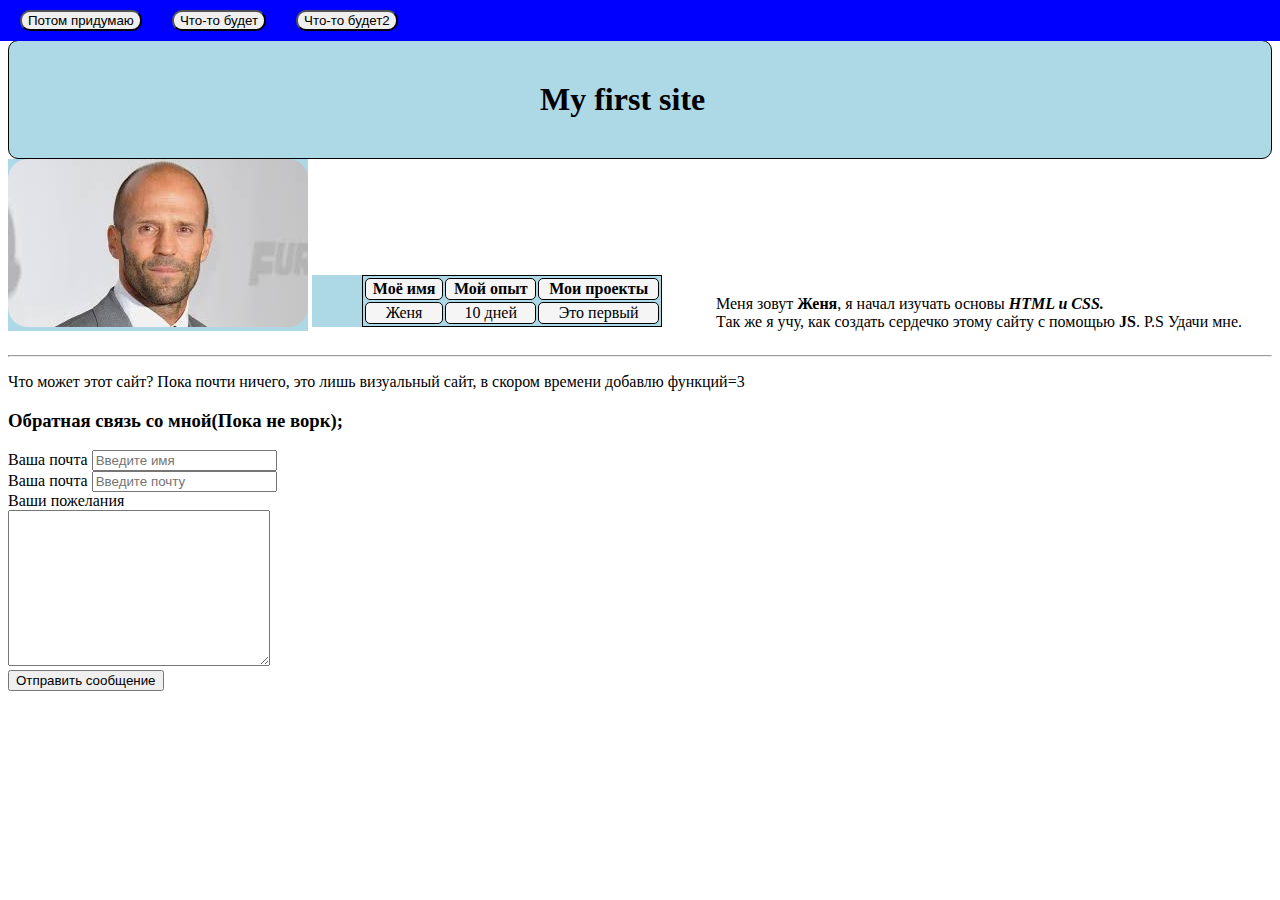
<file: first site/index.html>
<!DOCTYPE html>
<html lang="en">
<head>
    <meta charset="UTF-8">
    <meta name="viewport" content="width=device-width, initial-scale=1.0">
    <title>SiteKenyjacke</title>
    <link rel="stylesheet" href="inline.css">
</head>
<body>
    <header id="header" style="border: 1px solid;">
        <h1 class="hat">My first site</h1>  
    </header>
    <!-- Разборки с хедером -->
    <div class="divimg1"><img src="[data-uri]" alt="Картинка не прогрузилась" class="avatar">
    </div>
<div class="divtable">
    <table width="300" class="table1"> 
    <thead>
    <th class="bord1">Моё имя</th>
    <th class="bord1">Мой опыт</th>
    <th class="bord1">Мои проекты</th>
    </thead>
    <tbody>
        <td class="bord1">Женя</td>
        <td class="bord1">10 дней</td>
        <td class="bord1">Это первый</td>
    </tbody>
</table>
</div>
<div class="divtext"><p>Меня зовут <strong>Женя</strong>, я начал изучать основы <strong><em>HTML и CSS. <br>
</em></strong> Так же я учу, как создать сердечко этому сайту с помощью <strong>JS</strong>. P.S Удачи мне.</p>
</div>
<hr>
<p>Что может этот сайт? Пока почти ничего, это лишь визуальный сайт, в скором времени добавлю функций=3</p>
<nav class="navbar"> 
<ul> 
    <li><button class="button1">Потом придумаю</button></li>
    <li><button class="button1">Что-то будет</button></li>
    <li><button class="button1">Что-то будет2</button></li>
</ul>
</nav>
<h3>Обратная связь со мной(Пока не ворк);</h3>
<div>
    <label for="text">Ваша почта</label>
    <input type="text"id="text" placeholder="Введите имя">
    <br>
    <label for="email">Ваша почта</label>
    <input type="email"id="email" placeholder="Введите почту">
    <br>
    <label for="massage">Ваши пожелания</label>
    <br>
    <textarea name="massageme" id="massageme" cols="30" rows="10"></textarea>
    <br>
    <button type="submit">Отправить сообщение</button>
</div>
</body>
</html>
</file>
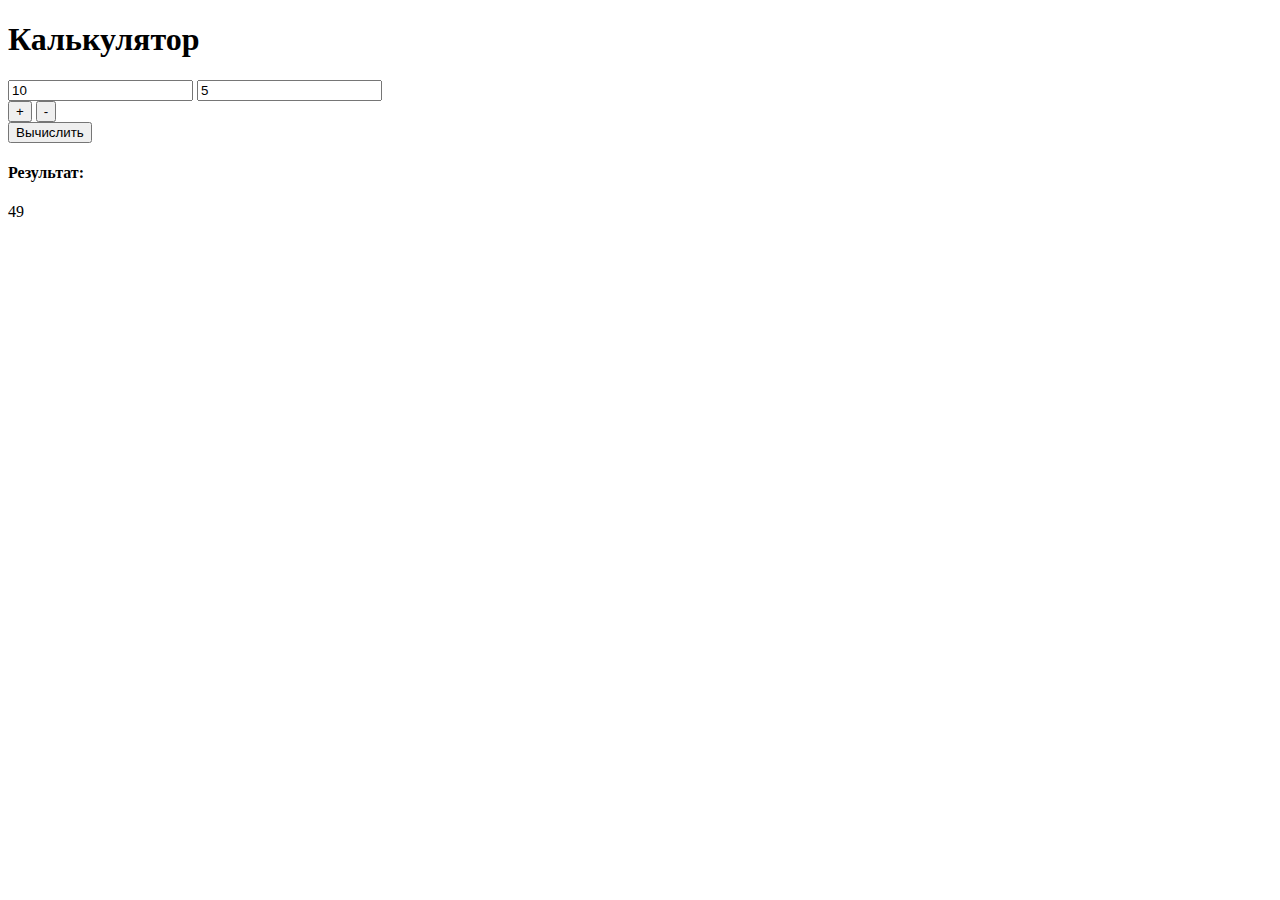
<file: first site/calc.html>
<!DOCTYPE html>
<html lang="en">
<head>
    <meta charset="UTF-8">
    <meta name="viewport" content="width=device-width, initial-scale=1.0">
    <title>Document</title>
</head>
<body class="bg-dark text-light">
    <div class="container w-50 pt-5">
      <h1>Калькулятор</h1>
      <input
        type="number"
        class="form-control mb-2"
        placeholder="Введите 1 число"
        id="input1"
        value="10"
      />
      <input
        type="number"
        class="form-control mb-2"
        placeholder="Введите 2 число"
        id="input2"
        value="5"
      />
      <div class="d-flex mb-2">
        <button class="btn btn-success flex-grow-1 mx-2" id="plus">+</button>
        <button class="btn btn-danger flex-grow-1 mx-2" id="minus">-</button>
      </div>
      <button class="btn btn-outline-info w-100 mb-2" id="submit">
        Вычислить
      </button>

      <div class="text-bg-light p-3 text-center">
        <h4>Результат:</h4>
        <p id="result" class="mb-0">49</p>
      </div>
    </div>
  </body>
</html>
</file>
<file: first site/inline.css>
.navbar {
background: blue;
padding: 10px 20px;
margin-bottom: 10px;
position: fixed;
top: 0;
left: 0;
right: 0;
z-index: 2;
/* Позиция для закрепления сверху, ну остальное понятно, з индекс для приоритета перед другими */
}
.navbar ul {
 list-style: none;
 margin: 0;
 padding: 0;
 display: flex;
 /* Дисплей чтобы ссылки были горизонтально Лист стайл чтобы не было маркеров */
}
.navbar ul li {
    margin-right: 30px; 
    /* Чтобы ссылки не слипались */
}
.button1:hover {
    background: cornflowerblue;
    transform: scale(1,2);
    transition: transform .4s;
    border-radius: 500px;
    /* Сделал чтобы кнопки при наведении подствечивались 
    цветом каким-то лютым и эффект увеличения кривой косой */
}
.button1 {
    border-radius: 10px;
}
.navbar ul li:last-child {
    margin-right: 0;
    /* Чтобы убрать маржин последнего элемента */
}
#header {
    margin-top: 40px;
    background: lightblue;
    border-radius: 10px;
}
.hat {
    width: 200px;
    margin: 40px auto; 
    /* Выравниваем собственно говоря по центру */
    /* display: block; - Нужно с картинками чтобы выравнять по центру */
}
.table1 {
    border: 1px solid black;
    margin-left: 50px;
    
     
}
.bord1 {
    border: 1px solid black;
    text-align: center;
    border-radius: 5px;
    background: whitesmoke;
    /* Тут я сделал границы отдельно для всех классов борд1 и
     так же выравнял все по центру ячеек. А так же финалочкой закруглил границы
     для мягкости */
}
.avatar {
    border-radius: 20px;
}
.divimg1 {
    display: inline-block;
    background: lightblue;
    
}
.divtable {
    display: inline-block;
    background: lightblue;
    margin-left: 50 px;
 
}
/* После долгой борьбы, после многих проб и больнейших ошибок, 
я наконец разобрался как выставить блок с картинкой и таблицей в один ряд */
.divtext {
    display: inline-block;
    margin-left: 50px;
}
</file>
